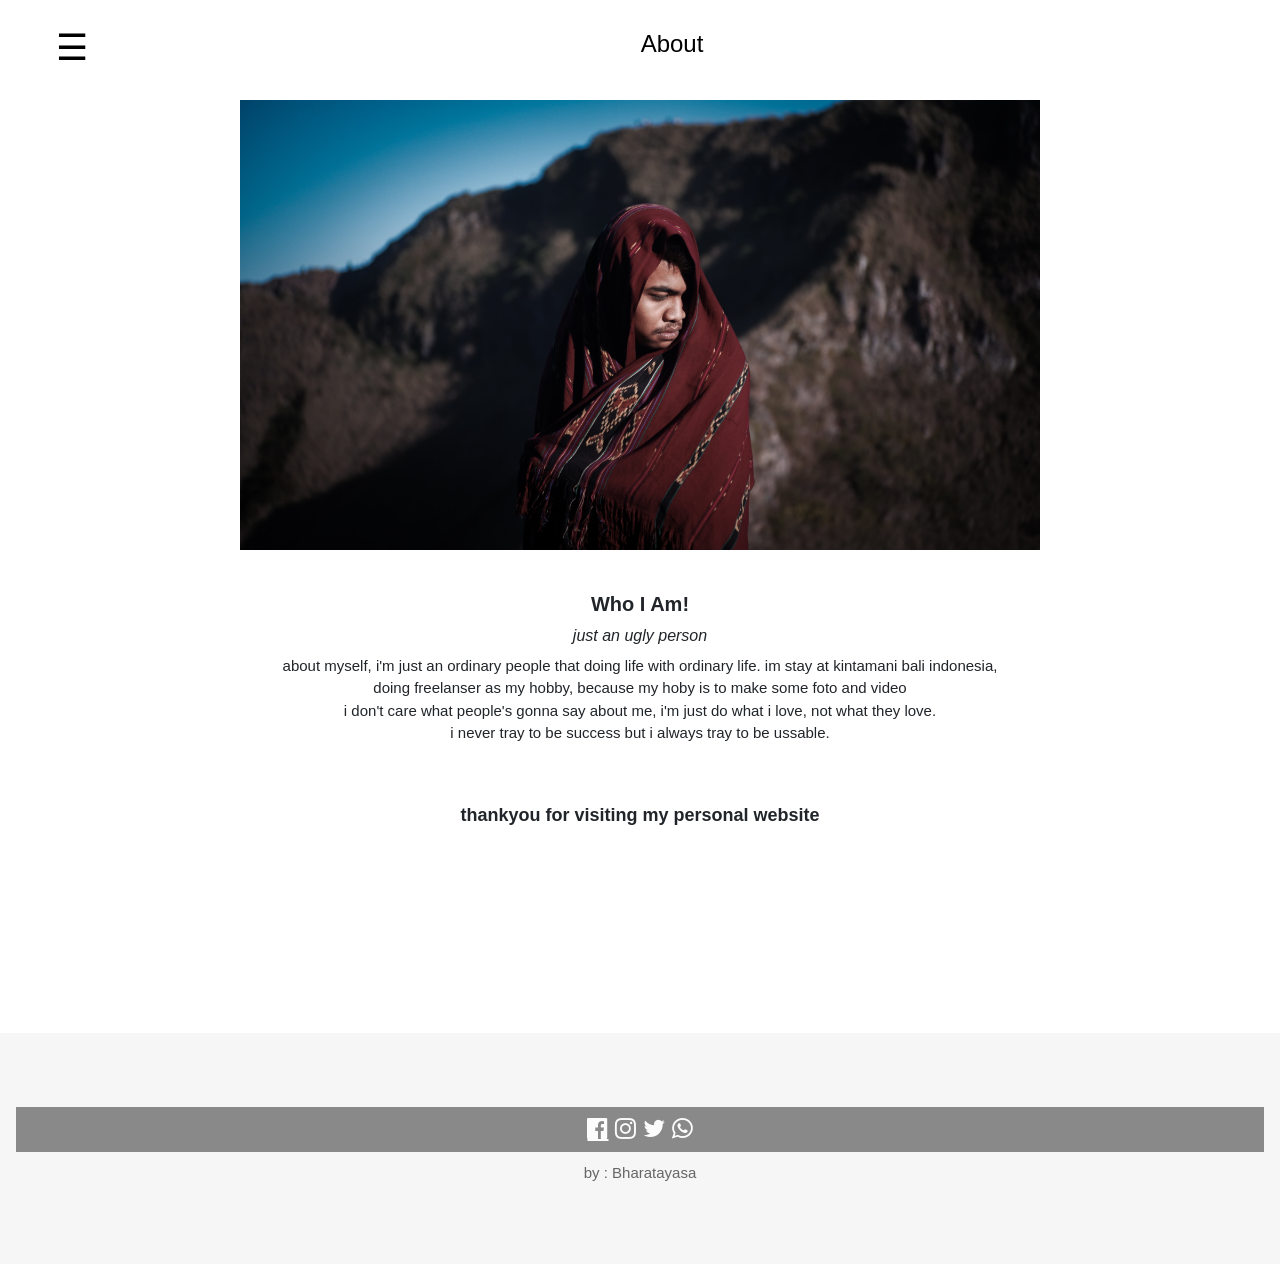
<file: about.html>
<!DOCTYPE html>
<html lang="en">
<head>
    <meta charset="UTF-8">
    <meta http-equiv="X-UA-Compatible" content="IE=edge">
    <meta name="viewport" content="width=device-width, initial-scale=1.0">
    <title>index</title> 
    <!-- bootstrap --> 
<link href="https://cdn.jsdelivr.net/npm/bootstrap@5.1.1/dist/css/bootstrap.min.css" rel="stylesheet" integrity="sha384-F3w7mX95PdgyTmZZMECAngseQB83DfGTowi0iMjiWaeVhAn4FJkqJByhZMI3AhiU" crossorigin="anonymous">
<script src="https://cdn.jsdelivr.net/npm/bootstrap@5.1.1/dist/js/bootstrap.bundle.min.js" integrity="sha384-/bQdsTh/da6pkI1MST/rWKFNjaCP5gBSY4sEBT38Q/9RBh9AH40zEOg7Hlq2THRZ" crossorigin="anonymous"></script>
<meta name="viewport" content="width=device-width, initial-scale=1">
<link rel="stylesheet" href="https://www.w3schools.com/w3css/4/w3.css">
<!-- font awesome --> 
<link rel="stylesheet" href="https://cdnjs.cloudflare.com/ajax/libs/font-awesome/4.7.0/css/font-awesome.min.css"> 
<!-- css --> 
<link rel="stylesheet" href="style.css"> 

    <script>
        // Script to open and close sidebar
        function w3_open() {
        document.getElementById("mySidebar").style.display = "block";
        }
        
        function w3_close() {
        document.getElementById("mySidebar").style.display = "none";
        }
    </script>
</head>
<body>    
    <!-- Sidebar (hidden by default) -->
    <nav class="w3-sidebar w3-bar-block w3-card w3-top w3-xlarge w3-animate-left" style="display:none;z-index:2;width:40%;min-width:300px" id="mySidebar">
        <a href="javascript:void(0)" onclick="w3_close()"
        class="w3-bar-item w3-button">X Close</a> 
        <a href="index.html" onclick="w3_close()" class="w3-bar-item w3-button">Home</a> 
        <a href="gallery.html" onclick="w3_close()" class="w3-bar-item w3-button">Gallery</a>
        <a href="contact.html" onclick="w3_close()" class="w3-bar-item w3-button">Contact</a> 
        <a href="about.html" onclick="w3_close()" class="w3-bar-item w3-button">About</a>
        <h1 class="w3-padding w3-black w3-opacity-min">
            <a href="https://www.facebook.com/wayan.bharata" class="fa fa-facebook-official w3-hover-opacity"></a>  
            <a href="https://www.instagram.com/bharatayasa/"><i class="fa fa-instagram w3-hover-opacity"></i></a> 
            <a href="https://twitter.com/WayanBharata"><i class="fa fa-twitter w3-hover-opacity"></i></a> 
            <a href="https://api.whatsapp.com/send?phone=6281999934616"><i class="fa fa-whatsapp w3-hover-opacity"></i></a> 
        </h1>
    </nav>
    <!-- Top menu -->
    <div class="w3-top">
        <div class="w3-white w3-xlarge" style="max-width:1200px;margin:auto">
            <h1>
                <div class="w3-button w3-padding-16 w3-left" onclick="w3_open()">☰</div>
            </h1>
        <div class="w3-center w3-padding-16">About</div>
        </div>
    </div>

    <br><br><br>
  <!-- About Section -->
  <div class="w3-container w3-padding-32 w3-center">  
    <img src="img /myself/me batur .jpg" alt="Me" class="w3-image" style="display:block;margin:auto" width="800" height="533">  
    <div class="w3-padding-32">
      <h4><b>Who I Am!</b></h4> 
      <h6><i>just an ugly person</i></h6>
      <p>
          about myself, i'm just an ordinary people that doing life with ordinary life. im stay at kintamani bali indonesia, <br>
          doing freelanser as my hobby, because my hoby is to make some foto and video <br>
          i don't care what people's gonna say about me, i'm just do what i love, not what they love. <br>
          i never tray to be success but i always tray to be ussable. <br><br><br>
          <h5>
              <b>thankyou for visiting my personal website </b> 
              
          </h5>
      </p>
    </div>
  </div>

    <!-- Footer -->
    <footer id="footer" class="w3-container w3-padding-64 w3-light-grey w3-center w3-opacity w3-xlarge" style="margin-top:128px"> 
        <span>
            <h3 class="w3-padding w3-black w3-opacity-min" >
                <a href="https://www.facebook.com/wayan.bharata" class="fa fa-facebook-official w3-hover-opacity"></a>  
                <a href="https://www.instagram.com/bharatayasa/"><i class="fa fa-instagram w3-hover-opacity"></i></a> 
                <a href="https://twitter.com/WayanBharata"><i class="fa fa-twitter w3-hover-opacity"></i></a> 
                <a href="https://api.whatsapp.com/send?phone=6281999934616"><i class="fa fa-whatsapp w3-hover-opacity"></i></a> 
            </h3> 
            <p class="w3-medium we">by : Bharatayasa</p> 
        </span>
    </footer> 
</body>
</html>
</file>
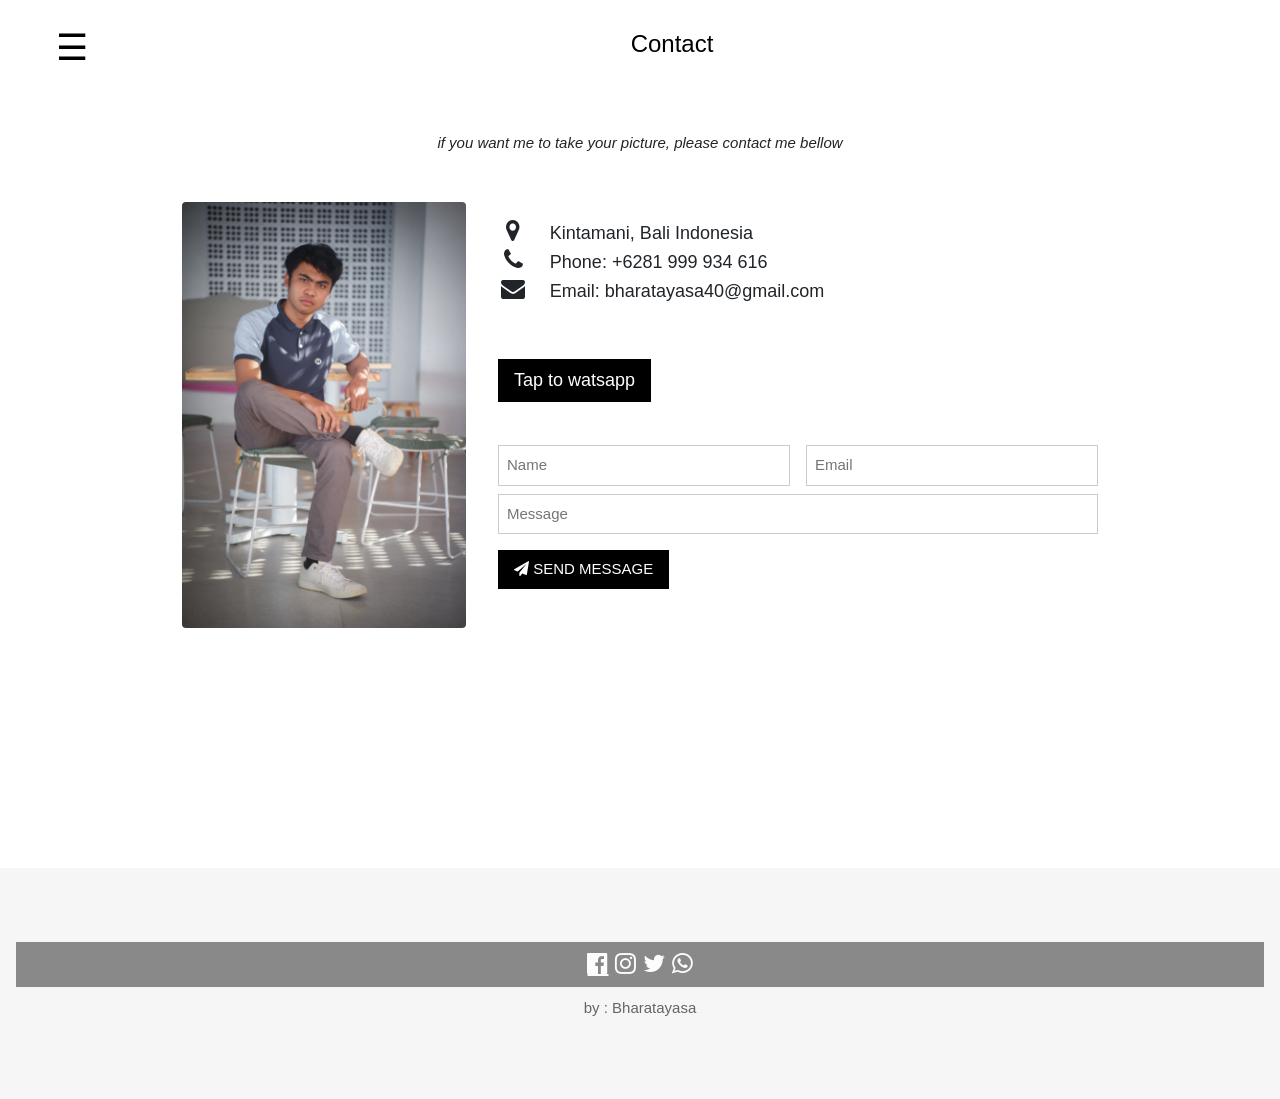
<file: contact.html>
<!DOCTYPE html>
<html lang="en">
<head>
    <meta charset="UTF-8">
    <meta http-equiv="X-UA-Compatible" content="IE=edge">
    <meta name="viewport" content="width=device-width, initial-scale=1.0">
    <title>index</title> 
    <!-- bootstrap --> 
<link href="https://cdn.jsdelivr.net/npm/bootstrap@5.1.1/dist/css/bootstrap.min.css" rel="stylesheet" integrity="sha384-F3w7mX95PdgyTmZZMECAngseQB83DfGTowi0iMjiWaeVhAn4FJkqJByhZMI3AhiU" crossorigin="anonymous">
<script src="https://cdn.jsdelivr.net/npm/bootstrap@5.1.1/dist/js/bootstrap.bundle.min.js" integrity="sha384-/bQdsTh/da6pkI1MST/rWKFNjaCP5gBSY4sEBT38Q/9RBh9AH40zEOg7Hlq2THRZ" crossorigin="anonymous"></script>
<meta name="viewport" content="width=device-width, initial-scale=1">
<link rel="stylesheet" href="https://www.w3schools.com/w3css/4/w3.css">
<!-- font awesome --> 
<link rel="stylesheet" href="https://cdnjs.cloudflare.com/ajax/libs/font-awesome/4.7.0/css/font-awesome.min.css"> 
<!-- css --> 
<link rel="stylesheet" href="style.css"> 

    <script>
        // Script to open and close sidebar
        function w3_open() {
        document.getElementById("mySidebar").style.display = "block";
        }
        
        function w3_close() {
        document.getElementById("mySidebar").style.display = "none";
        }
    </script>
</head>
<body>    
    <!-- Sidebar (hidden by default) -->
    <nav class="w3-sidebar w3-bar-block w3-card w3-top w3-xlarge w3-animate-left" style="display:none;z-index:2;width:40%;min-width:300px" id="mySidebar">
        <a href="javascript:void(0)" onclick="w3_close()"
        class="w3-bar-item w3-button">X Close</a> 
        <a href="index.html" onclick="w3_close()" class="w3-bar-item w3-button">Home</a> 
        <a href="gallery.html" onclick="w3_close()" class="w3-bar-item w3-button">Gallery</a>
        <a href="contact.html" onclick="w3_close()" class="w3-bar-item w3-button">Contact</a> 
        <a href="about.html" onclick="w3_close()" class="w3-bar-item w3-button">About</a>
        <h1 class="w3-padding w3-black w3-opacity-min">
            <a href="https://www.facebook.com/wayan.bharata" class="fa fa-facebook-official w3-hover-opacity"></a>  
            <a href="https://www.instagram.com/bharatayasa/"><i class="fa fa-instagram w3-hover-opacity"></i></a> 
            <a href="https://twitter.com/WayanBharata"><i class="fa fa-twitter w3-hover-opacity"></i></a> 
            <a href="https://api.whatsapp.com/send?phone=6281999934616"><i class="fa fa-whatsapp w3-hover-opacity"></i></a> 
        </h1>
    </nav>
    <!-- Top menu -->
    <div class="w3-top">
        <div class="w3-white w3-xlarge" style="max-width:1200px;margin:auto">
          <h1>
            <div class="w3-button w3-padding-16 w3-left" onclick="w3_open()">☰</div>
        </h1>
        <div class="w3-center w3-padding-16">Contact</div>
        </div>
    </div>  
  <br><br><br>
<!-- Container (Contact Section) -->
<div class="w3-content w3-container w3-padding-64" id="contact">
  <p class="w3-center"><em>if you want me to take your picture, please contact me bellow</em></p> 

  <div class="w3-row w3-padding-32 w3-section">
    <div class="w3-col m4 w3-container">
      <img src="img /myself/myselfkopi.JPG" class="w3-image w3-round" style="width:100%">  
    </div>
    <div class="w3-col m8 w3-panel">
      <div class="w3-large w3-margin-bottom">
        <i class="fa fa-map-marker fa-fw w3-hover-text-black w3-xlarge w3-margin-right"></i> Kintamani, Bali Indonesia<br>
        <i class="fa fa-phone fa-fw w3-hover-text-black w3-xlarge w3-margin-right"></i> Phone: +6281 999 934 616<br>
        <i class="fa fa-envelope fa-fw w3-hover-text-black w3-xlarge w3-margin-right"></i> Email: bharatayasa40@gmail.com<br>
        <br><br>
        <a href="https://api.whatsapp.com/send?phone=6281999934616">
          <button class="w3-button w3-black">Tap to watsapp</button>  
          <i></i></a> 

          <br><br>

      </div>
      <form action="/action_page.php" target="_blank">
        <div class="w3-row-padding" style="margin:0 -16px 8px -16px">
          <div class="w3-half">
            <input class="w3-input w3-border" type="text" placeholder="Name" required name="Name">
          </div>
          <div class="w3-half">
            <input class="w3-input w3-border" type="text" placeholder="Email" required name="Email">
          </div>
        </div>
        <input class="w3-input w3-border" type="text" placeholder="Message" required name="Message">
        <button class="w3-button w3-black w3-center w3-section" type="submit">
          <i class="fa fa-paper-plane"></i> SEND MESSAGE
        </button>
      </form>
    </div>
  </div>
</div>














    <!-- Footer -->
    <footer id="footer" class="w3-container w3-padding-64 w3-light-grey w3-center w3-opacity w3-xlarge" style="margin-top:128px"> 
        <span>
            <h3 class="w3-padding w3-black w3-opacity-min" >
                <a href="https://www.facebook.com/wayan.bharata" class="fa fa-facebook-official w3-hover-opacity"></a>  
                <a href="https://www.instagram.com/bharatayasa/"><i class="fa fa-instagram w3-hover-opacity"></i></a> 
                <a href="https://twitter.com/WayanBharata"><i class="fa fa-twitter w3-hover-opacity"></i></a> 
                <a href="https://api.whatsapp.com/send?phone=6281999934616"><i class="fa fa-whatsapp w3-hover-opacity"></i></a> 
            </h3> 
            <p class="w3-medium we">by : Bharatayasa</p> 
        </span>
    </footer> 

</body>
</html>
</file>
<file: style.css>
body,h1,h2,h3,h4,h5,h6 {
    font-family: "Raleway", sans-serif
}
</file>
